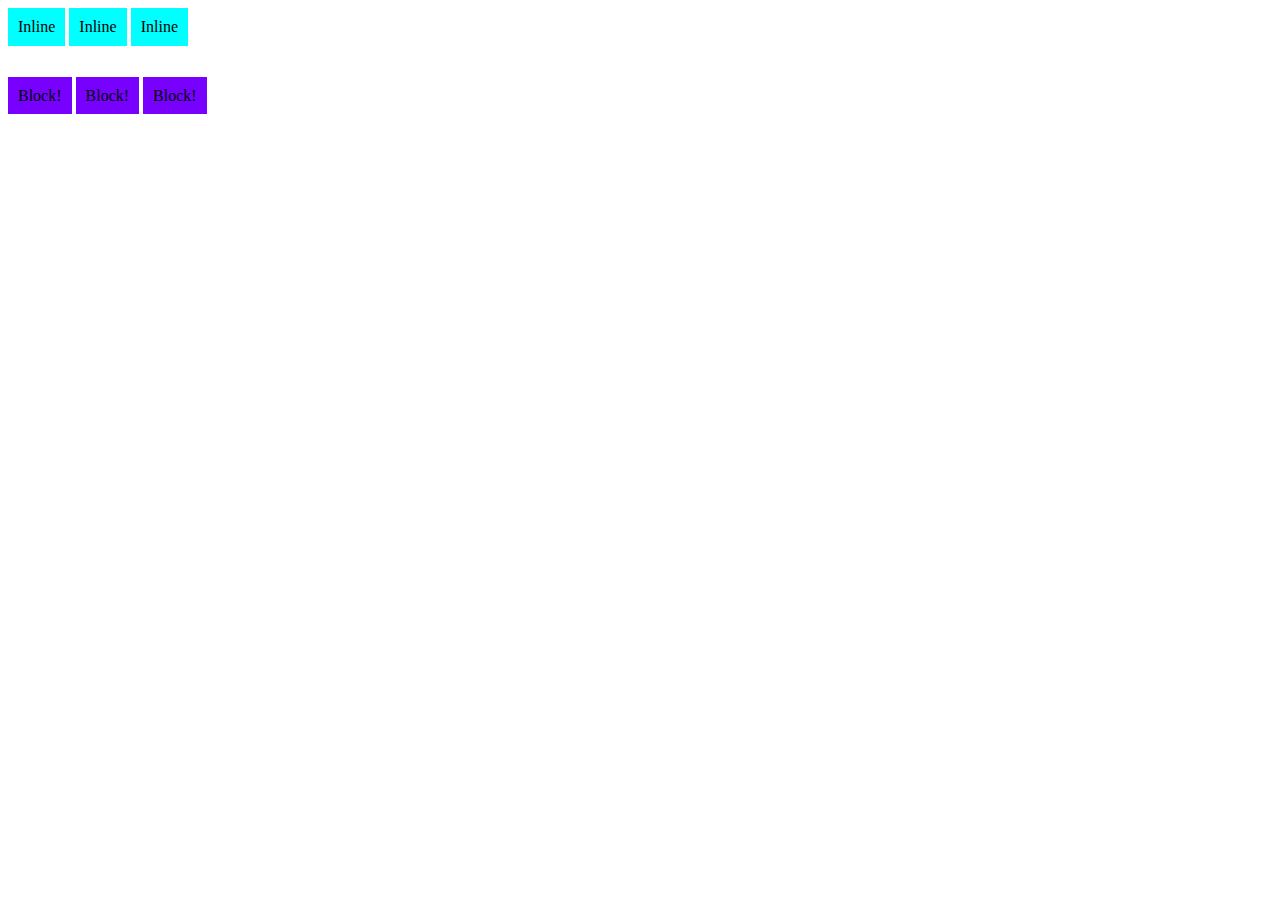
<file: display-property/index.html>
<!DOCTYPE html>
<html lang="pt-br">
    <head>
        <meta charset="utf-8">
        <link rel="stylesheet" type="text/css" href="style.css">
       <title>Inline x Block</title>
    </head>
    <body>
        <span>Inline</span>
        <span>Inline</span>
        <span>Inline</span>
        
        <br/><br/><br/>
        
        <div>Block!</div>
        <div>Block!</div>
        <div>Block!</div>
    </body>
</html>
</file>
<file: display-property/style.css>
span, div{
    padding: 10px;
    margin-bottom: 5px;
}

span{
    background-color: rgb(0, 255, 255);
    display: inline-block;
}

div{
    background-color: rgb(119, 0, 255);
    display: inline;
}
</file>
